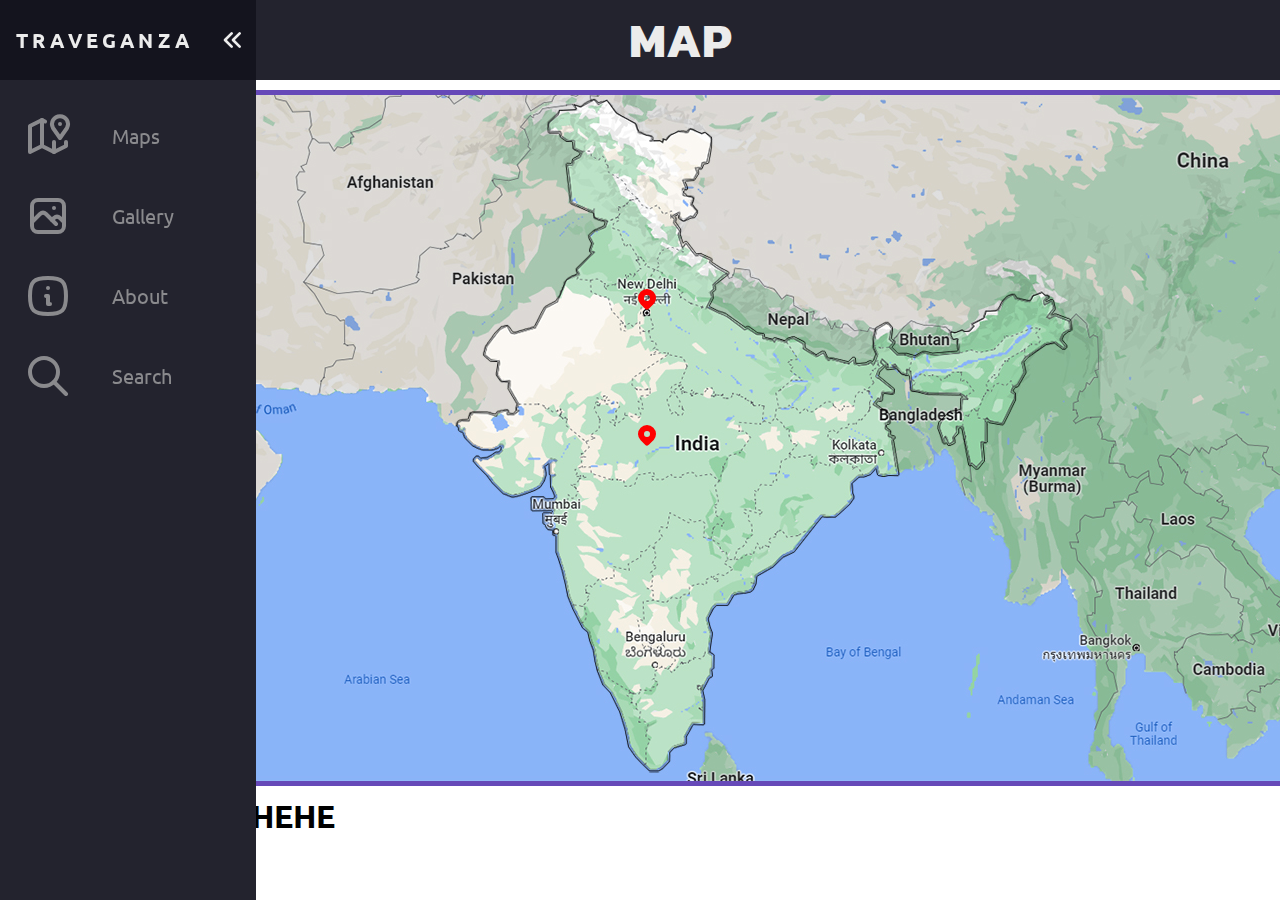
<file: map.html>
<!DOCTYPE html>
<html lang="en">
<head>
    <meta charset="UTF-8">
    <meta http-equiv="X-UA-Compatible" content="IE=edge">
    <meta name="viewport" content="width=device-width, initial-scale=1.0">
    <link rel="preconnect" href="https://fonts.googleapis.com">
    <link rel="preconnect" href="https://fonts.gstatic.com" crossorigin>
    <link href="https://fonts.googleapis.com/css2?family=Ubuntu:ital,wght@0,300;0,400;0,500;0,700;1,300;1,400;1,500;1,700&display=swap" rel="stylesheet">
    <link rel="stylesheet" href="./stylesheets/mapstyle.css">
    <title>Traveganza</title>
</head>
<body>
    <nav class="navbar">
        <ul class="navbar-nav">
            <li class="logo">
                <a href="index.html" class="nav-link">
                    <span class="link-text">Traveganza</span>
                    <svg xmlns="http://www.w3.org/2000/svg" class="icon icon-tabler icon-tabler-chevrons-right" width="48" height="48" viewBox="0 0 24 24" stroke-width="2" stroke="currentColor" fill="none" stroke-linecap="round" stroke-linejoin="round">
                        <path stroke="none" d="M0 0h24v24H0z" fill="none"></path>
                        <path d="M7 7l5 5l-5 5"></path>
                        <path d="M13 7l5 5l-5 5"></path>
                     </svg> 
                </a>

            </li>

            <li class="nav-item">
                <a href="map.html" class="nav-link">
                    <svg xmlns="http://www.w3.org/2000/svg" class="icon icon-tabler icon-tabler-map-2" width="48" height="48" viewBox="0 0 24 24" stroke-width="2" stroke="currentColor" fill="none" stroke-linecap="round" stroke-linejoin="round">
                        <path stroke="none" d="M0 0h24v24H0z" fill="none"></path>
                        <path d="M18 6l0 .01"></path>
                        <path d="M18 13l-3.5 -5a4 4 0 1 1 7 0l-3.5 5"></path>
                        <path d="M10.5 4.75l-1.5 -.75l-6 3l0 13l6 -3l6 3l6 -3l0 -2"></path>
                        <path d="M9 4l0 13"></path>
                        <path d="M15 15l0 5"></path>
                    </svg>
                    <span class="link-text">Maps</span>
                </a>
            </li>
            <li class="nav-item">
                <a href="#" class="nav-link">
                    <svg xmlns="http://www.w3.org/2000/svg" class="icon icon-tabler icon-tabler-photo" width="48" height="48" viewBox="0 0 24 24" stroke-width="2" stroke="currentColor" fill="none" stroke-linecap="round" stroke-linejoin="round">
                        <path stroke="none" d="M0 0h24v24H0z" fill="none"></path>
                        <path d="M15 8l.01 0"></path>
                        <path d="M4 4m0 3a3 3 0 0 1 3 -3h10a3 3 0 0 1 3 3v10a3 3 0 0 1 -3 3h-10a3 3 0 0 1 -3 -3z"></path>
                        <path d="M4 15l4 -4a3 5 0 0 1 3 0l5 5"></path>
                        <path d="M14 14l1 -1a3 5 0 0 1 3 0l2 2"></path>
                     </svg>
                    <span class="link-text">Gallery</span>
                </a>
            </li>
            <li class="nav-item">
                <a href="#" class="nav-link">
                    <svg xmlns="http://www.w3.org/2000/svg" class="icon icon-tabler icon-tabler-info-square-rounded" width="48" height="48" viewBox="0 0 24 24" stroke-width="2" stroke="currentColor" fill="none" stroke-linecap="round" stroke-linejoin="round">
                        <path stroke="none" d="M0 0h24v24H0z" fill="none"></path>
                        <path d="M12 8h.01"></path>
                        <path d="M11 12h1v4h1"></path>
                        <path d="M12 3c7.2 0 9 1.8 9 9s-1.8 9 -9 9s-9 -1.8 -9 -9s1.8 -9 9 -9z"></path>
                     </svg>
                    <span class="link-text">About</span>
                </a>
            </li>
            <li class="nav-item">
                <a href="#" class="nav-link">
                    <svg xmlns="http://www.w3.org/2000/svg" class="icon icon-tabler icon-tabler-search" width="48" height="48" viewBox="0 0 24 24" stroke-width="2" stroke="currentColor" fill="none" stroke-linecap="round" stroke-linejoin="round">
                        <path stroke="none" d="M0 0h24v24H0z" fill="none"></path>
                        <path d="M10 10m-7 0a7 7 0 1 0 14 0a7 7 0 1 0 -14 0"></path>
                        <path d="M21 21l-6 -6"></path>
                     </svg>
                    <span class="link-text">Search</span>
                </a>
            </li>
            
        </ul>
    </nav>
    <main>
        <div class="top-nav">
            <h1 class="nav-heading">MAP</h1>
        </div>
        <div class="map-container">
            <img class="map" src="./images/map23.jpg" alt="MAP">
            <div class="pin" style="left: 47.5%; top: 31%;">  <!--delhi pin-->
                <svg xmlns="http://www.w3.org/2000/svg" class="icon icon-tabler icon-tabler-map-pin-filled" width="24" height="24" viewBox="0 0 24 24" stroke-width="2" stroke="currentColor" fill="none" stroke-linecap="round" stroke-linejoin="round">
                    <path stroke="none" d="M0 0h24v24H0z" fill="none"></path>
                    <path d="M18.364 4.636a9 9 0 0 1 .203 12.519l-.203 .21l-4.243 4.242a3 3 0 0 1 -4.097 .135l-.144 -.135l-4.244 -4.243a9 9 0 0 1 12.728 -12.728zm-6.364 3.364a3 3 0 1 0 0 6a3 3 0 0 0 0 -6z" stroke-width="0" fill="currentColor"></path>
                </svg>
            </div>
            <div class="pin" style="left: 47.5%; top: 50%;"> <!--Bhopal Pin-->
                <svg xmlns="http://www.w3.org/2000/svg" class="icon icon-tabler icon-tabler-map-pin-filled" width="24" height="24" viewBox="0 0 24 24" stroke-width="2" stroke="currentColor" fill="none" stroke-linecap="round" stroke-linejoin="round">
                    <path stroke="none" d="M0 0h24v24H0z" fill="none"></path>
                    <path d="M18.364 4.636a9 9 0 0 1 .203 12.519l-.203 .21l-4.243 4.242a3 3 0 0 1 -4.097 .135l-.144 -.135l-4.244 -4.243a9 9 0 0 1 12.728 -12.728zm-6.364 3.364a3 3 0 1 0 0 6a3 3 0 0 0 0 -6z" stroke-width="0" fill="currentColor"></path>
                </svg> 
            <div class="tooltip">
                <div class="tooltip-image">
                    <img src="images/bhoplaThumbnail.jpg">
                </div>
                <div class="tooltip-text"><p class="heading">Bhopal</p><p class="desc">Capital of Madhya Pradesh</p></div>
            </div>
            </div>
            <!-- <div class="pin" style="left: 70%; top: 20%;"></div> -->
        </div>
        <h1> MAP PAGE HEHE</h1>
    </main>
</body>
</html>
</file>
<file: stylesheets/mapstyle.css>
@import url('https://fonts.googleapis.com/css2?family=Libre+Baskerville:ital@1&display=swap');
@import url('https://fonts.googleapis.com/css2?family=Kanit:wght@300;400&display=swap');
@import url('https://fonts.googleapis.com/css2?family=Montserrat:wght@200&display=swap');



:root{
    font-size: 16px;
    font-family: 'Ubuntu';
    --text-primary:#b6b6b6;
    --text-secondary:#ececec;
    --bg-primary:#23232e;
    --bg-secondary:#14141e;
    --transition-speed:400ms;
}

*{
    margin: 0;
    padding: 0;
}

body{
    
    color: #000;
    background-color: #fff;
}

/* body::-webkit-scrollbar{
    width: 0.25rem;
}
body::-webkit-scrollbar-track{
    color: #1e1e24;
}
body::-webkit-scrollbar-thumb{
    color: #6649b8;
} */

main{
    margin-left: 5rem;
    padding: 0;
    display: flex;
    flex-direction: column;
    /* position: absolute; */
    /* background: linear-gradient(to bottom right,#fcf7ff 5%, #e0a3ff); */
}

.navbar{
    z-index: 2;
    width: 5rem;
    height: 100vh;
    position: fixed;
    background-color: var(--bg-primary);
    transition: width 200ms ease;
}



.navbar-nav{
    list-style: none;
    margin-left:0;
    padding: 0;
    display: flex;
    flex-direction: column;
    align-items: center;
}



.nav-item{
    width : 100%;
}

.nav-link{
    display: flex;
    align-items: center;
    height: 5rem;
    color: var(--text-primary);
    text-decoration: none;
    filter:grayscale(100%) opacity(0.7);
    transition: var(--transition-speed);
}

.nav-link:hover{
    filter:grayscale(0%) opacity(1);
    background: var(--bg-secondary);
    color:var(--text-secondary);
}

.link-text{
    font-size: 20px;
    display: none;
    margin-left: 1rem;
}

.nav-link svg{
    min-width: 2rem;
    margin:0 1.5rem;
}

.nav-link svg:hover{
    color:#6649b8;
    transition: var(--transition-speed);
}


.navbar:hover{
    width: 16rem;
}

.navbar:hover .link-text{
    display: block;

}

.logo{
    font-weight: bold;
    text-transform: uppercase;
    margin-bottom: 1rem;
    text-align: center;
    color:var(--text-secondary);
    background: var(--bg-secondary);
    font-size: 1.5rem;
    text-transform: uppercase;
    letter-spacing: 0.3ch;
    width:100%;
}

.logo svg{
    transform: rotate(0deg);
    transition: transform var(--transition-speed);
}

.navbar:hover .logo svg{
    transform: rotate(-180deg);
}

.top-nav{
    height: 5rem;
    width: auto;
    background:var(--bg-primary);
    display: flex;
    align-items: center;
    justify-content: center;
}

.nav-heading{
    font-family: 'Kanit', sans-serif;
    font-weight: bold;
    font-size: 3rem;
    color:#ececec;
}

.map-container{
    display: flex;
    justify-self: center;
    align-self: center;
    z-index: 0;
    position: relative;
}
.pin {
    position: absolute;
    width: 20px;
    height: 30px;
    color:red;
    /* background-color: red;
    border-radius: 50%; */
    z-index: 1;
    transform: translate(-50%, -50%);
}
.tooltip{
    position: absolute;
    z-index: 2;
    height: 100px;
    width: 200px;
    background-color: #ececec;
    border-radius: 10px;
    display: flex;
    justify-content: flex-start;
    align-items: center;
    padding:3%;
    visibility: hidden;
}
.tooltip-image{
    margin:3%;
}
.tooltip-text{
    display: flex;
    flex-direction: column;
    align-items: center;
    justify-content:flex-start;
}
.tooltip-text > .heading{
    color:var(--bg-secondary);
    font-family: 'Kanit', sans-serif;
    font-size: 19px;
    font-weight: bold;
    /* margin-left: 15%; */
    margin-bottom: 10%;
    position: relative;
}
.tooltip-text > .desc{
    color:var(--bg-primary);
    font-family: 'Montserrat', sans-serif;
    font-weight: bold;
    font-size: small;
    margin-left: 15%;
    position: relative;
}

.pin:hover .tooltip{
    color:#6649b8;
    visibility: visible;
}

.pin:hover{
    color:#6649b8;
}

.map{
    z-index: 0;
    justify-self: center;
    align-self: center;
    margin: 10px 5px;
    /* height: 100%;
    width: 100%; */
    border-radius: 20px;
    border:#6649b8 solid 5px;
}
</file>
